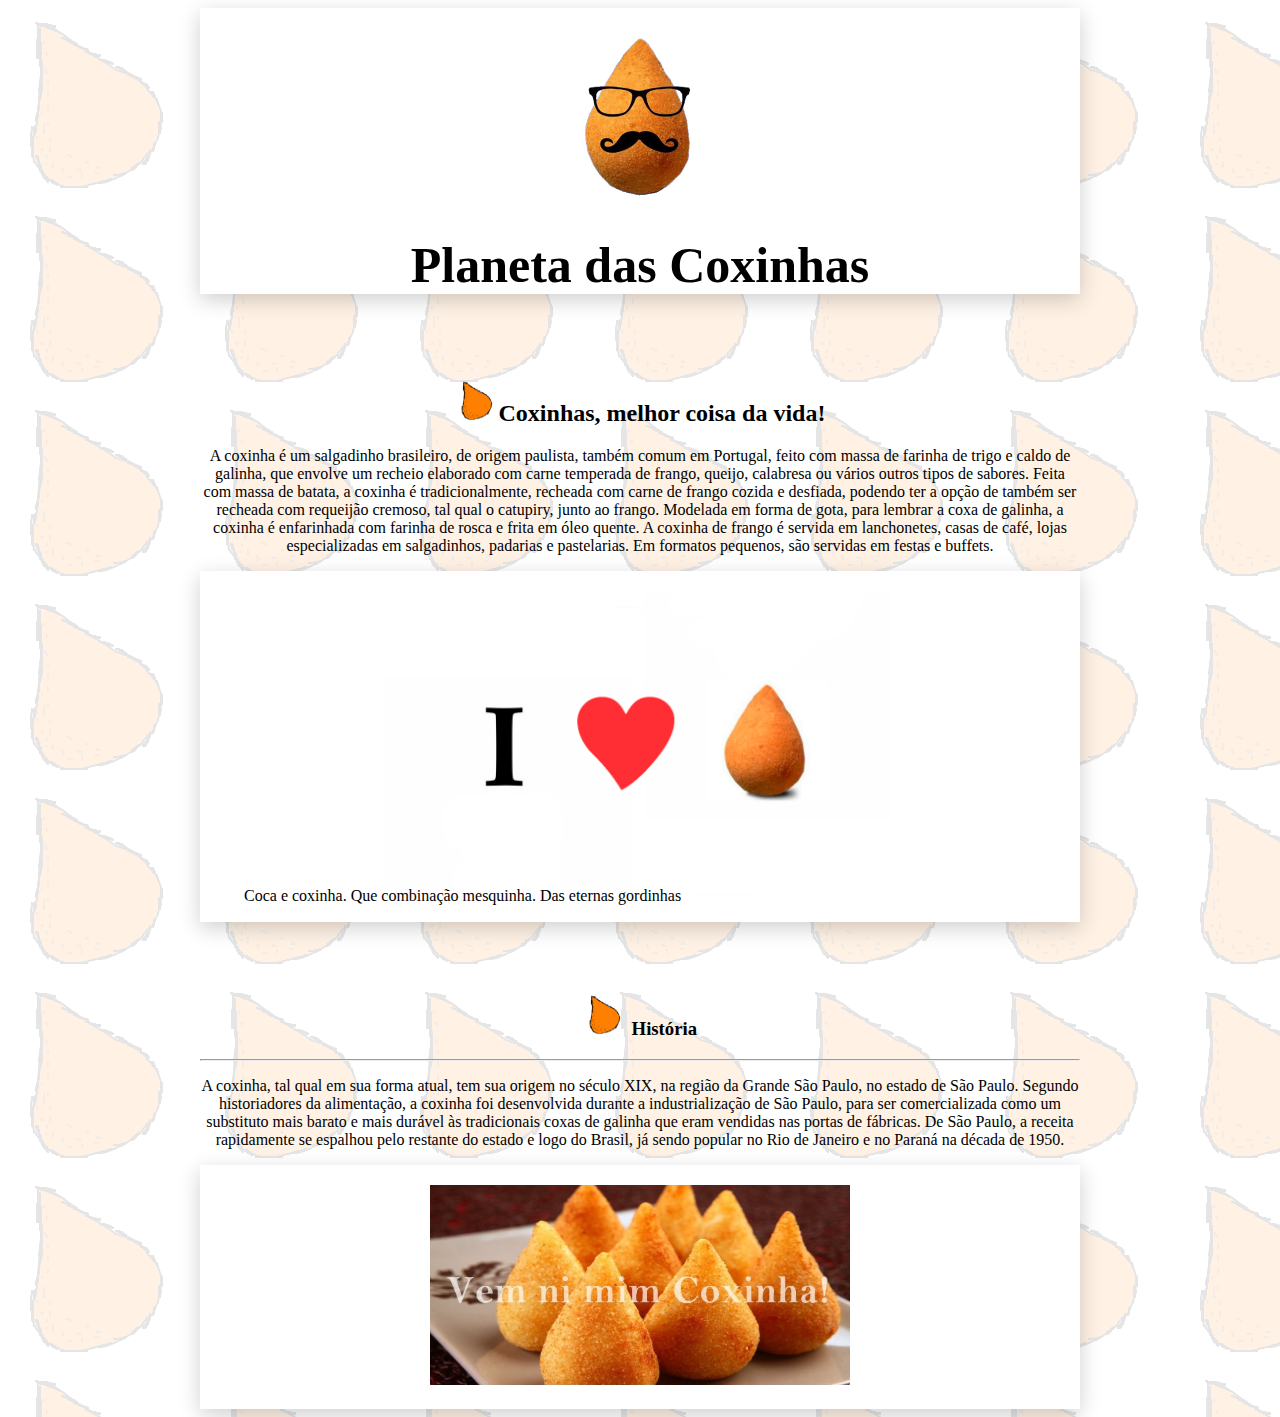
<file: Scripts/CSS/index.html>
<!DOCTYPE html>
<html lang="en">

<head>
    <meta charset="UTF-8">
    <meta name="viewport" content="width=device-width, initial-scale=1.0">
    <meta http-equiv="X-UA-Compatible" content="ie=edge">
    <title>Planeta das Coxinhas</title>
    <link rel="stylesheet" href="style.css">

    <link rel="icon" type="image/png" href="coxinha3.png">
</head>

<body>
    <div class="logo">
        <img src="logo.jpg" alt="logo">
        <h1>
            Planeta das Coxinhas</h1>
    </div>

    <h2>
        <img src="coxinha2.png" width="5%" height="5%">Coxinhas, melhor coisa da vida!</h2>
    <p>
        A coxinha é um salgadinho brasileiro, de origem paulista, também comum em Portugal, feito com massa de farinha de trigo e
        caldo de galinha, que envolve um recheio elaborado com carne temperada de frango, queijo, calabresa ou vários outros
        tipos de sabores. Feita com massa de batata, a coxinha é tradicionalmente, recheada com carne de frango cozida e
        desfiada, podendo ter a opção de também ser recheada com requeijão cremoso, tal qual o catupiry, junto ao frango.
        Modelada em forma de gota, para lembrar a coxa de galinha, a coxinha é enfarinhada com farinha de rosca e frita em
        óleo quente. A coxinha de frango é servida em lanchonetes, casas de café, lojas especializadas em salgadinhos, padarias
        e pastelarias. Em formatos pequenos, são servidas em festas e buffets.
    </p>
    <div class="ilove">
        <img src="coxinha.png" alt="coxinha">
        <div class="esquerda">Coca e coxinha. Que combinação mesquinha. Das eternas gordinhas</div>
    </div>

    <h3>
        <img src="coxinha2.png" width="5%" height="5%"> História</h3>
    <hr>
    <p>
        A coxinha, tal qual em sua forma atual, tem sua origem no século XIX, na região da Grande São Paulo, no estado de São Paulo.
        Segundo historiadores da alimentação, a coxinha foi desenvolvida durante a industrialização de São Paulo, para ser
        comercializada como um substituto mais barato e mais durável às tradicionais coxas de galinha que eram vendidas nas
        portas de fábricas. De São Paulo, a receita rapidamente se espalhou pelo restante do estado e logo do Brasil, já
        sendo popular no Rio de Janeiro e no Paraná na década de 1950.
    </p>
    <div class="rodape">
        <img src="coxinha1.jpg" alt="coxinha1">
    </div>
</body>

</html>
</file>
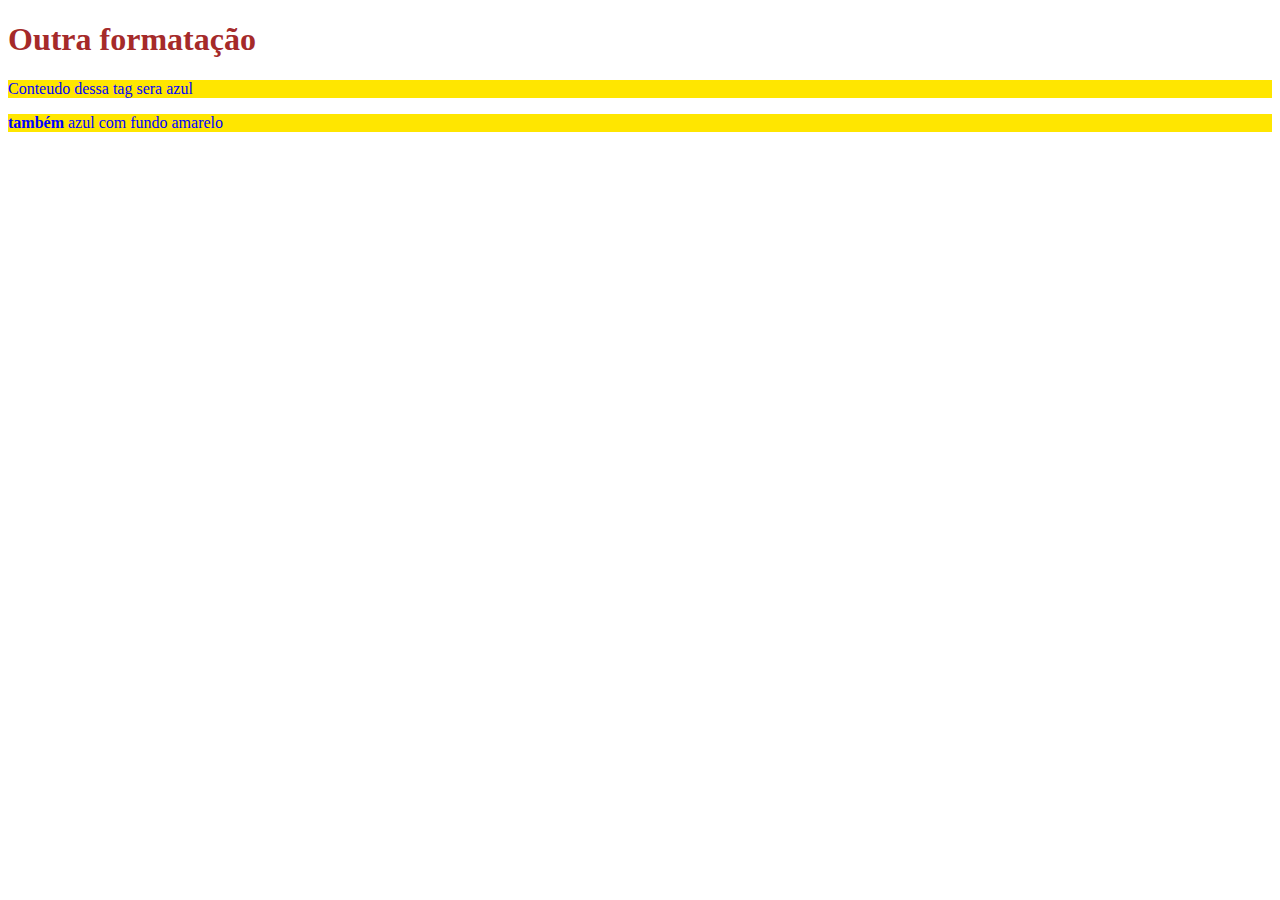
<file: Scripts/CSS-teste/index2.html>
<!DOCTYPE html>
<html lang="en">
<head>
    <meta charset="UTF-8">
    <meta name="viewport" content="width=device-width, initial-scale=1.0">
    <meta http-equiv="X-UA-Compatible" content="ie=edge">
    <title>Document</title>
    <link rel="stylesheet" href="estilo.css">
    
</head>
<body>
    <h1>Outra formatação</h1>
    <p>
        Conteudo dessa tag sera azul
    </p>
    <p>
        <strong> também</strong> azul com fundo amarelo
    </p>
</body>
</html>
</file>
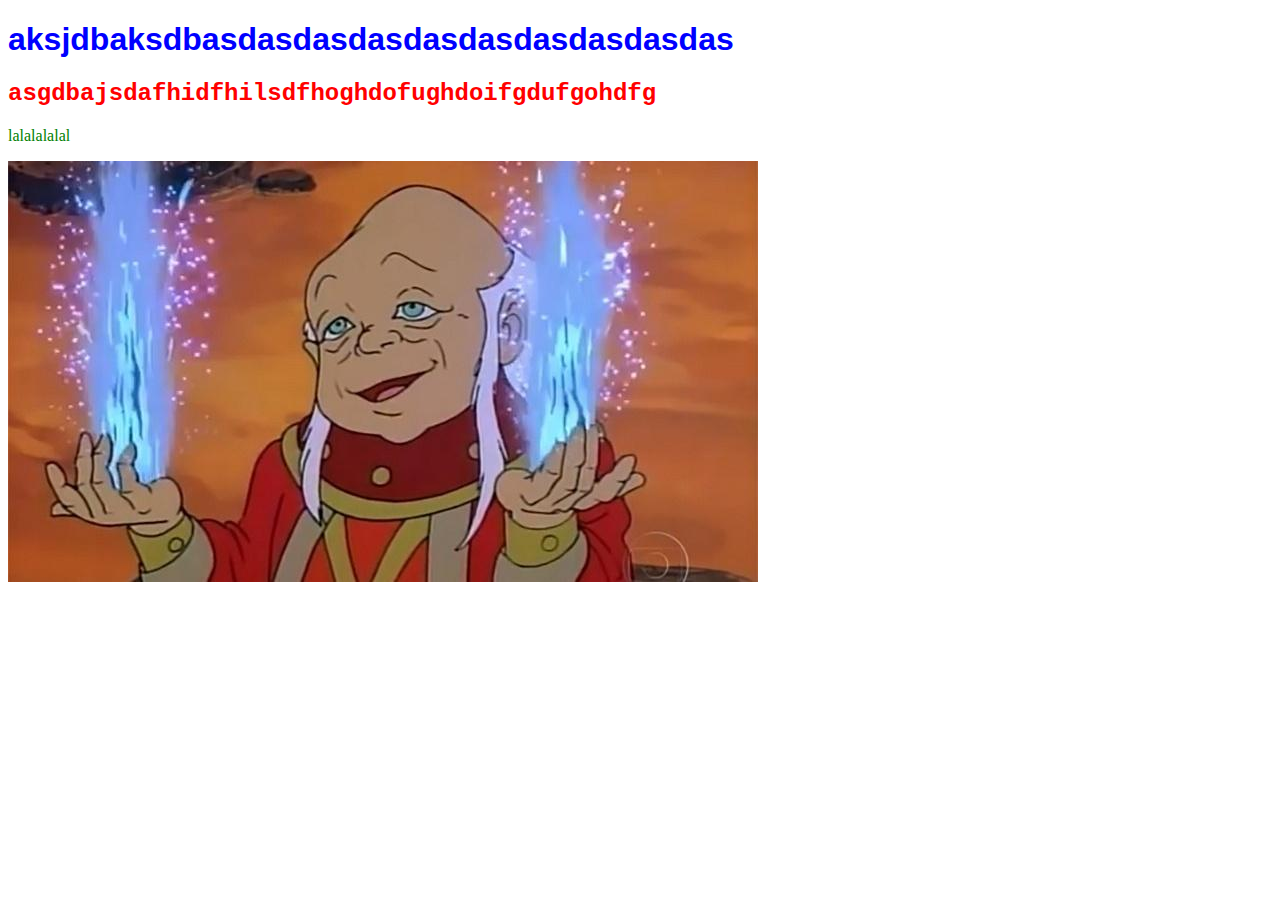
<file: Scripts/CSS-teste/teste.html>
<!DOCTYPE html>
<html lang="en">
<head>
    <meta charset="UTF-8">
    <meta name="viewport" content="width=device-width, initial-scale=1.0">
    <meta http-equiv="X-UA-Compatible" content="ie=edge">
    <title>teste css3 2</title>
    <link rel="stylesheet" href="estilo2.css">
</head>
<body>
    <h1>aksjdbaksdbasdasdasdasdasdasdasdasdasdas</h1>
    <h2>asgdbajsdafhidfhilsdfhoghdofughdoifgdufgohdfg</h2>
    <p>lalalalalal</p>
     <img src="mestre.jpg" alt="">
</body>
</html>
</file>
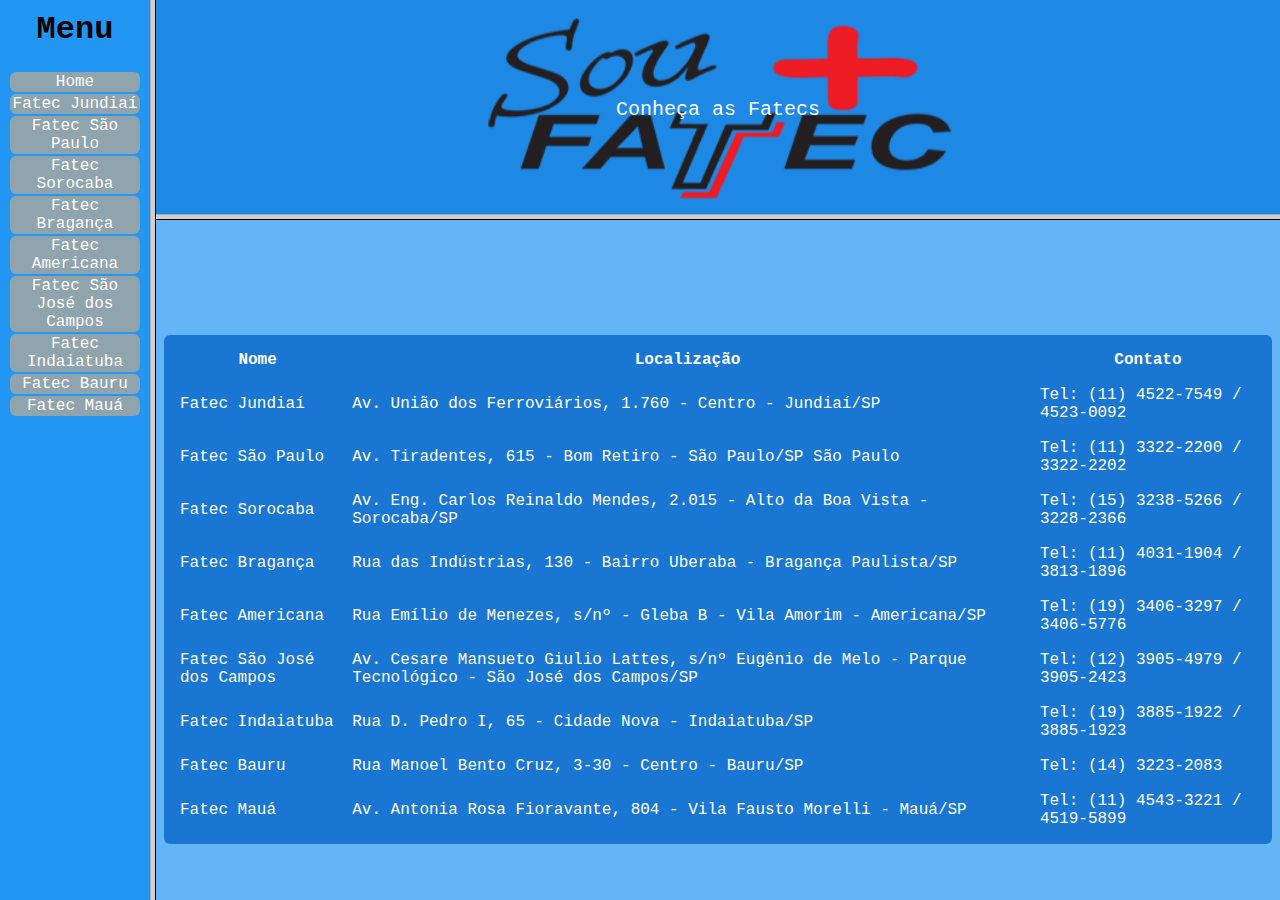
<file: Scripts/Frames/frames.html>
<html>  
    <head>
    <title>Projeto Frames </title>
        <bgsound src = "arquivo.som" loop="-1">
    </head>

   
    
    <frameset cols="150,*">
        
        <frame  name="esquerdo" scrolling="auto" noresize target="superior direito" src="menu.html">
            <frameset rows="24%,*"> 
                <frame  name="superior direito" target="inferior direito" src="tabelas.html" scrolling="auto">
                <frame name="inferior direito"  src="home.html">

            </frameset>
        <noframes>
            <body>
            </body>                         
        </noframes>
    </frameset>  
</html>
</file>
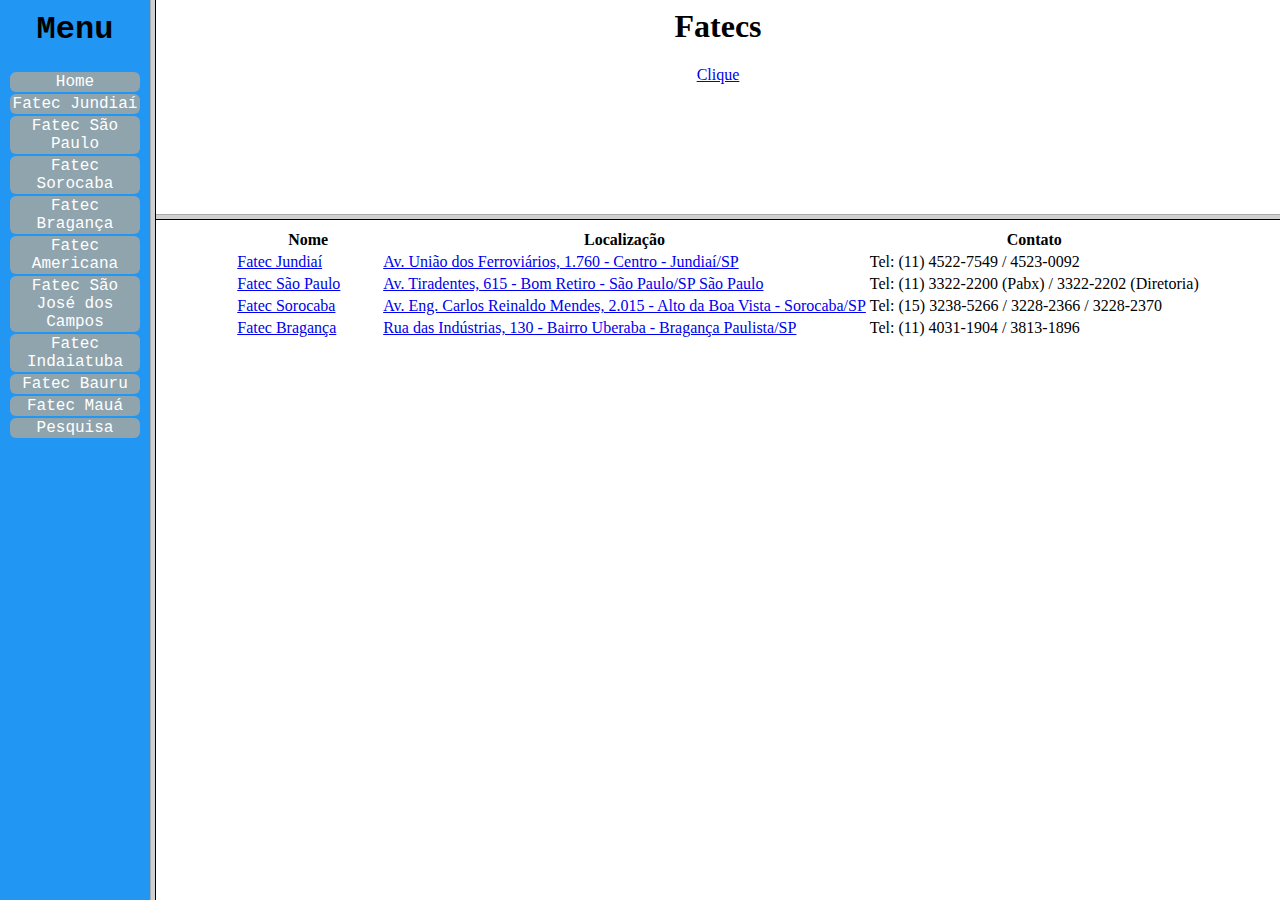
<file: Scripts/Frames/Projeto Frames.html>
<!-- saved from url=(0042)file:///C:/Users/aluno/Desktop/frames.html -->
<html><head><meta http-equiv="Content-Type" content="text/html; charset=windows-1252">
    <title>Projeto Frames </title>
        <bgsound src="arquivo.som" loop="-1">
    </head>
    
    <frameset cols="150,*">
        
        <frame name="esquerdo" scrolling="auto" noresize="" target="superior direito" src="./Projeto Frames_files/menu.html">
            <frameset rows="24%,*"> 
                <frame name="superior direito" target="inferior direito" src="./Projeto Frames_files/tabelas.html" scrolling="auto">
                <frame name="inferior direito" src="./Projeto Frames_files/home.html">

            </frameset>
        <noframes>
            &lt;body&gt;
            &lt;/body&gt;                         
        </noframes>
    </frameset>  
</html>
</file>
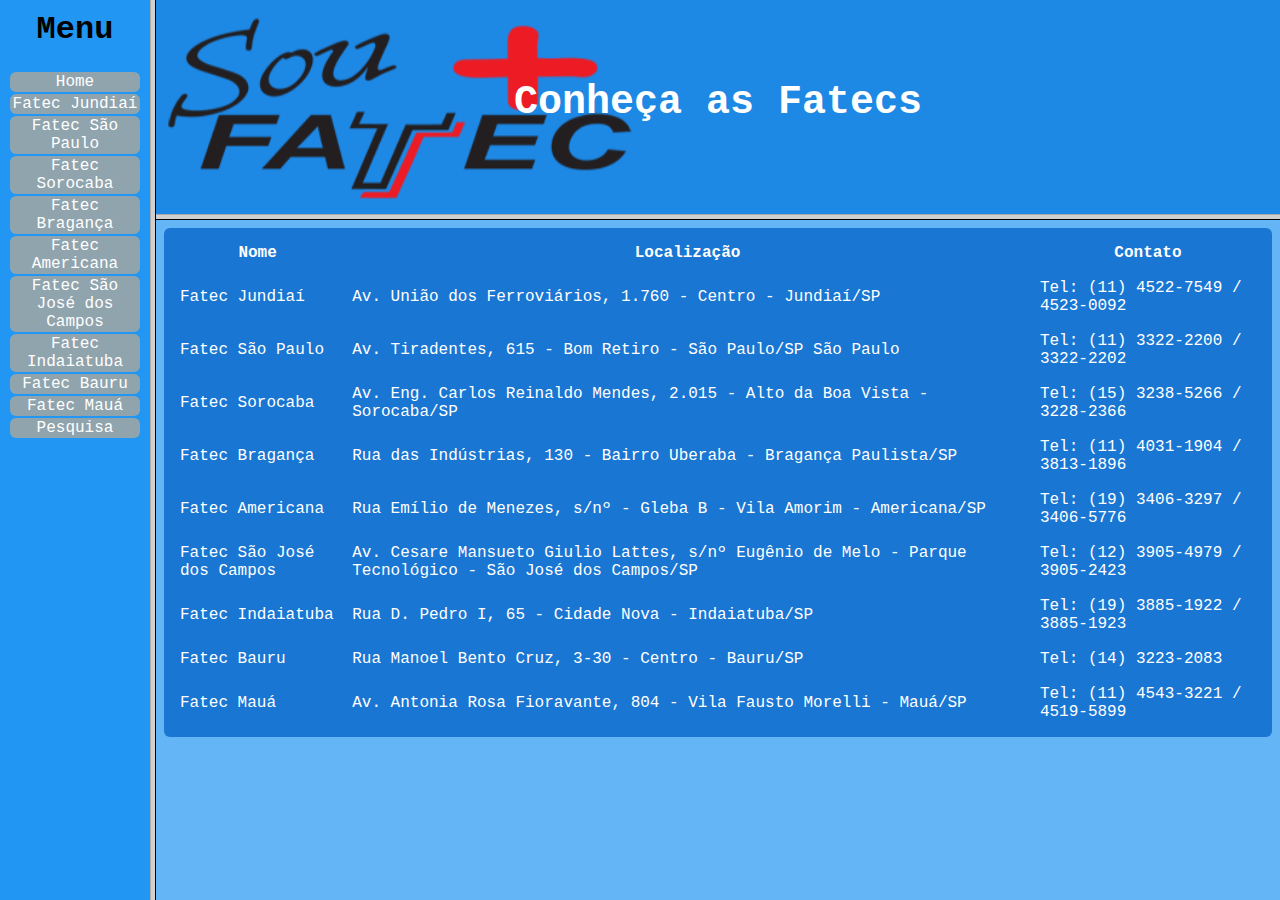
<file: Scripts/Frames/Projeto Frames_files/frames.html>
<html>  
    <head>
    <meta charset="UTF-8">
    <title>Projeto Frames </title>
        <bgsound src = "arquivo.som" loop="-1">
    </head>

   
    
    <frameset cols="150,*">
        
        <frame  name="esquerdo" scrolling="auto" noresize target="superior direito" src="menu.html">
            <frameset rows="24%,*"> 
                <frame  name="superior direito" target="inferior direito" src="banner.html" scrolling="auto">
                <frame name="inferior direito"  src="tabela.html">

            </frameset>
        <noframes>
            <body>
            </body>                         
        </noframes>
    </frameset>  
</html>
</file>
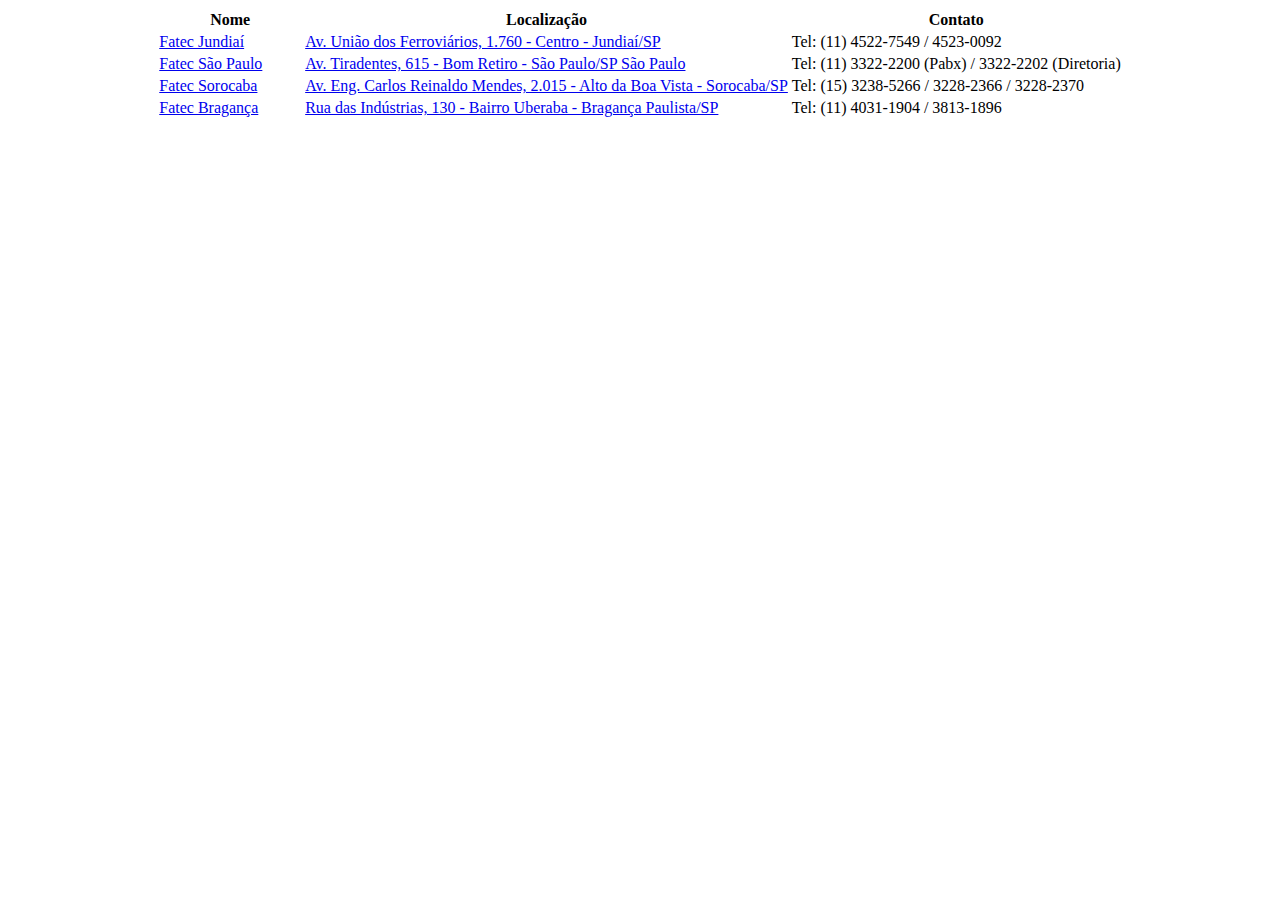
<file: Scripts/Frames/Projeto Frames_files/home.html>
<!-- saved from url=(0040)file:///C:/Users/aluno/Desktop/home.html -->
<html><head><meta http-equiv="Content-Type" content="text/html; charset=UTF-8"></head><body><center>
<table target="inferior direito">
    <tbody><tr>
        <th width="15%">Nome</th>
        <th>Localização</th>
        <th>Contato</th>


    </tr>

 <tr>
        <td><a href="http://www.portal.cps.sp.gov.br/fatec/escolas/campinas/fatec-jundiai-deputado-ary-fossen.asp">Fatec Jundiaí</a></td>
        <td><a href="http://www.google.com.br/maps/place/FATEC/@-23.18183,-46.885117,17z/data=!3m1!4b1!4m5!3m4!1s0x94cf26f327da8701:0x14d9db18c6f7fd60!8m2!3d-23.18183!4d-46.8829283">
        Av. União dos Ferroviários, 1.760 - Centro  - Jundiaí/SP</a></td>
        <td>Tel: (11) 4522-7549 / 4523-0092</td>


    </tr>
 <tr>
        <td> <a href="http://www.portal.cps.sp.gov.br/fatec/escolas/metropolitana-de-sao-paulo/capital/fatec-sao-paulo.asp">Fatec São Paulo</a></td>
        <td><a href="https://www.google.com.br/maps/place/FATEC-SP.br/@-23.5294142,-46.6345492,17z/data=!3m1!4b1!4m5!3m4!1s0x94ce585f8b81eb75:0xb742158dee17d684!8m2!3d-23.5294142!4d-46.6323605">
        Av. Tiradentes, 615 - Bom Retiro - São Paulo/SP São Paulo</a></td>
        <td>Tel: (11) 3322-2200 (Pabx) / 3322-2202 (Diretoria)</td>
    </tr>
    <tr>
        <td> <a href="http://www.portal.cps.sp.gov.br/fatec/escolas/sorocaba/fatec-sorocaba-jose-crespo.asp">Fatec Sorocaba</a></td>
        <td><a href="https://www.google.com.br/maps/place/Faculdade+de+Tecnologia+de+Sorocaba+-+Fatec+SO/@-23.4805389,-47.4281539,17z/data=!3m1!4b1!4m5!3m4!1s0x94cf606d86294f07:0xd78b8fde607352a4!8m2!3d-23.4805389!4d-47.4259652">
        Av. Eng. Carlos Reinaldo Mendes, 2.015 - Alto da Boa Vista - Sorocaba/SP </a></td>
        <td>Tel: (15) 3238-5266 / 3228-2366 / 3228-2370</td>
    </tr>
    <tr>
        <td><a href="http://www.portal.cps.sp.gov.br/fatec/escolas/campinas/fatec-braganca-paulista-jornalista-omair-fagundes.asp">Fatec Bragança </a></td>
        <td><a href="https://www.google.com.br/maps/place/Fatec+Bragan%C3%A7a+Paulista/@-22.9225319,-46.5479107,17z/data=!3m1!4b1!4m5!3m4!1s0x94ceca5d854e851b:0x1dbcd45ef26bb640!8m2!3d-22.9225319!4d-46.545722">
        Rua das Indústrias, 130 - Bairro Uberaba - Bragança Paulista/SP</a></td>
        <td>Tel: (11) 4031-1904 / 3813-1896</td>
    </tr>


</tbody></table>
</center></body></html>
</file>
<file: Scripts/CSS/style.css>
* {
    text-align: center
}

h3 {
    font-family: arial black;
    padding-top: 50px;
}

h1 {
    font-family: arial black;
    font-size: 50px;
}

p {
    font-family: aharoni;
    text-align: center;
}

body {
    background: url('fundo.png');
    margin-left: 200px;
    margin-right: 200px;
    text-align: center;
}

head {}

h2 {
    padding-top: 50px;
}

.logo img {
    width: 15%;
}

.logo {
    padding-top: 30px;
    text-align: center;
    background-color: rgb(255, 255, 255);
    box-shadow: 0px 0px 0px 0px rgba(0, 0, 0, 0.2), 0 6px 20px 0 rgba(0, 0, 0, 0.19);
}

.logo:hover {
    transition: all .4s ease-in-out;
    box-shadow: 0px 0px 20px 20px rgba(0, 0, 0, 0.2), 0 6px 20px 0 rgba(0, 0, 0, 0.19);
}

.ilove img {
    width: 70%;
}

.ilove {
    background-color: rgb(255, 255, 255);
    transition: all .4s ease-in-out;
    padding: 20px;
    position: relative;
    box-shadow: 0px 0px 0px 0px rgba(0, 0, 0, 0.2), 0 6px 20px 0 rgba(0, 0, 0, 0.19);
}

.ilove:hover {
    box-shadow: 0px 0px 20px 20px rgba(0, 0, 0, 0.2), 0 6px 20px 0 rgba(0, 0, 0, 0.19);
}

.esquerda {
    position: absolute;
    top: 90%;
    left: 5%;
}

.rodape img {
    width: 50%;
}

.rodape {
    background-color: rgb(255, 255, 255);
    padding: 20px;
    box-shadow: 0px 0px 0px 0px rgba(0, 0, 0, 0.2), 0 6px 20px 0 rgba(0, 0, 0, 0.19);
}

.rodape:hover {
    transition: all .4s ease-in-out;
    box-shadow: 0px 0px 20px 20px rgba(0, 0, 0, 0.2), 0 6px 20px 0 rgba(0, 0, 0, 0.19);
}
</file>
<file: Scripts/CSS-teste/estilo.css>
p{
            background:  rgb(255, 230, 0);
            color:blue;
        }
        h1{
            color:brown;
        }
</file>
<file: Scripts/CSS-teste/estilo2.css>
h1{
    color: blue;
    font-family: Arial;
}
h2{
    color: red;
    font-family: Courier;
}
p{
    color: green;

}
body{
    
    background-repeat: no-repeat;
    background-position: center,center;
    background-attachment: fixed;
}    
image{
    padding: 20px,20px,20px,20px;
    border-color: slategray;
    border-image-width: 5px;
}
</file>
